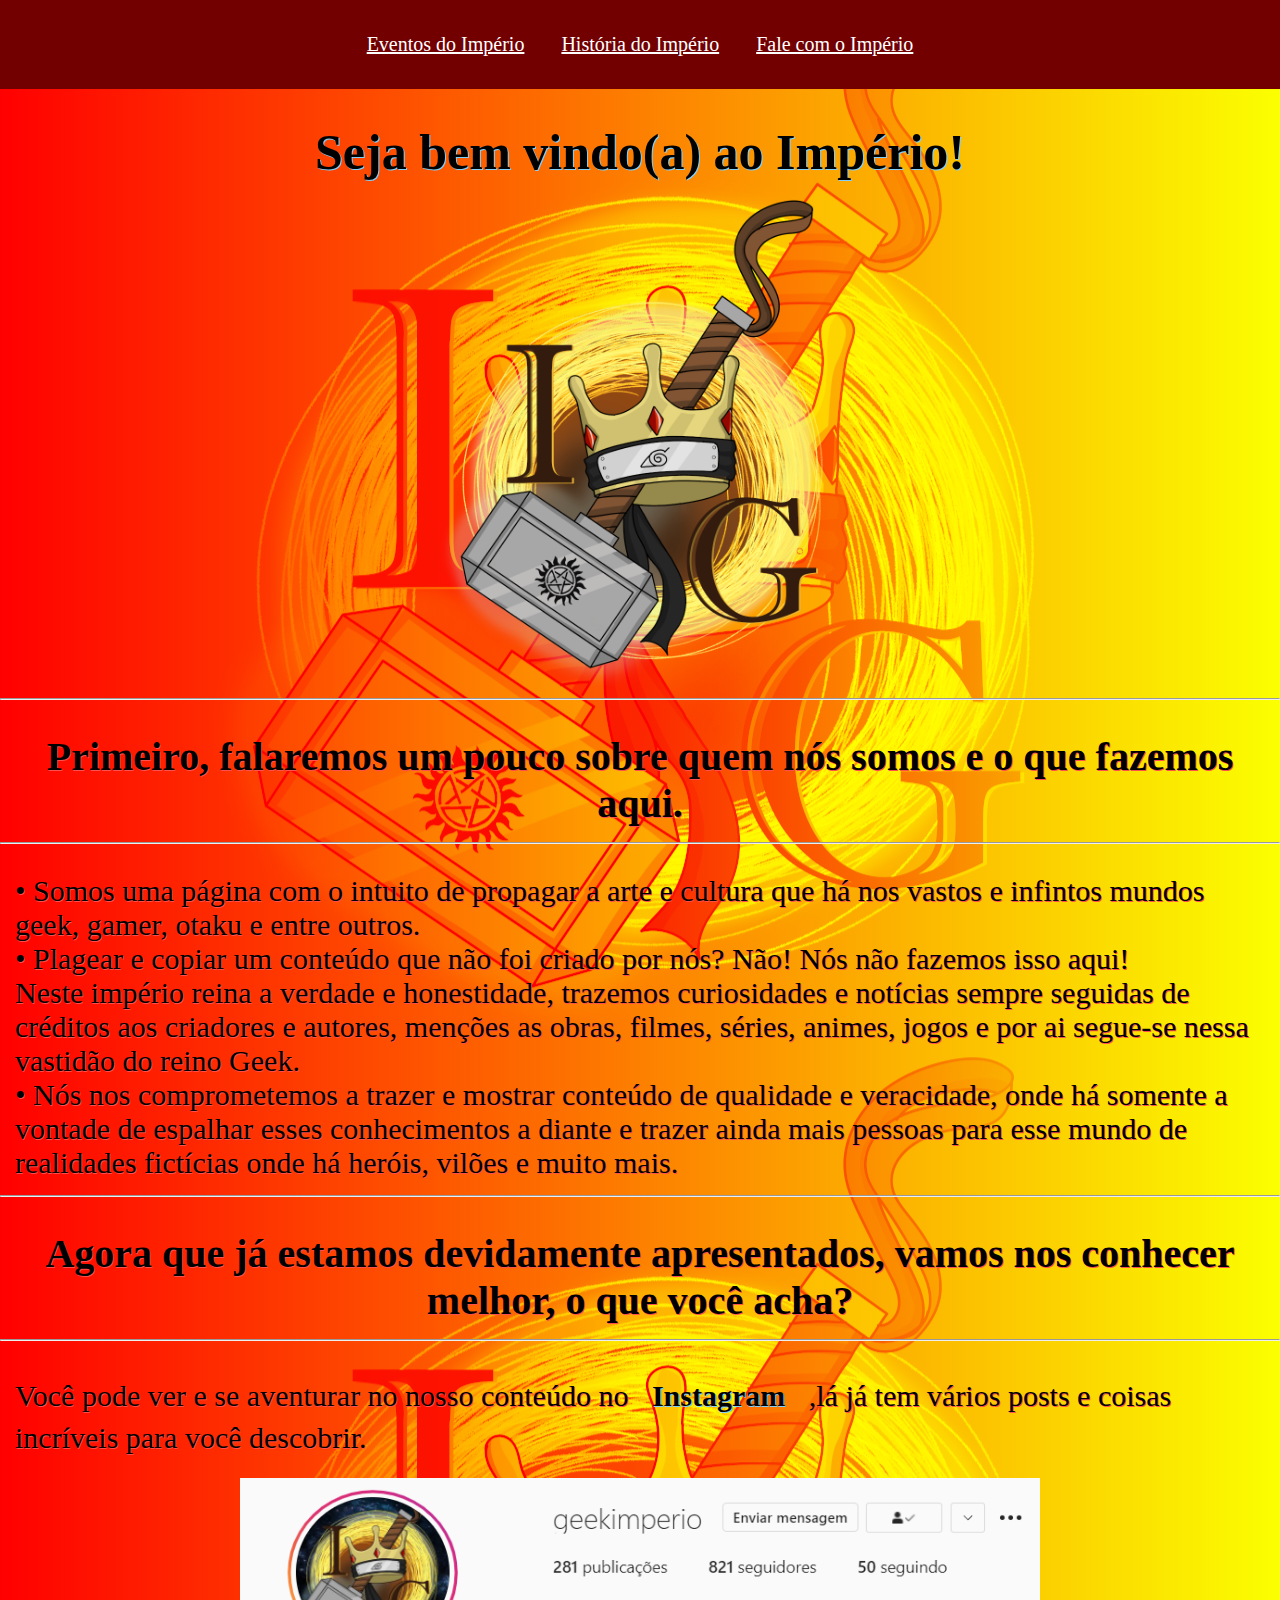
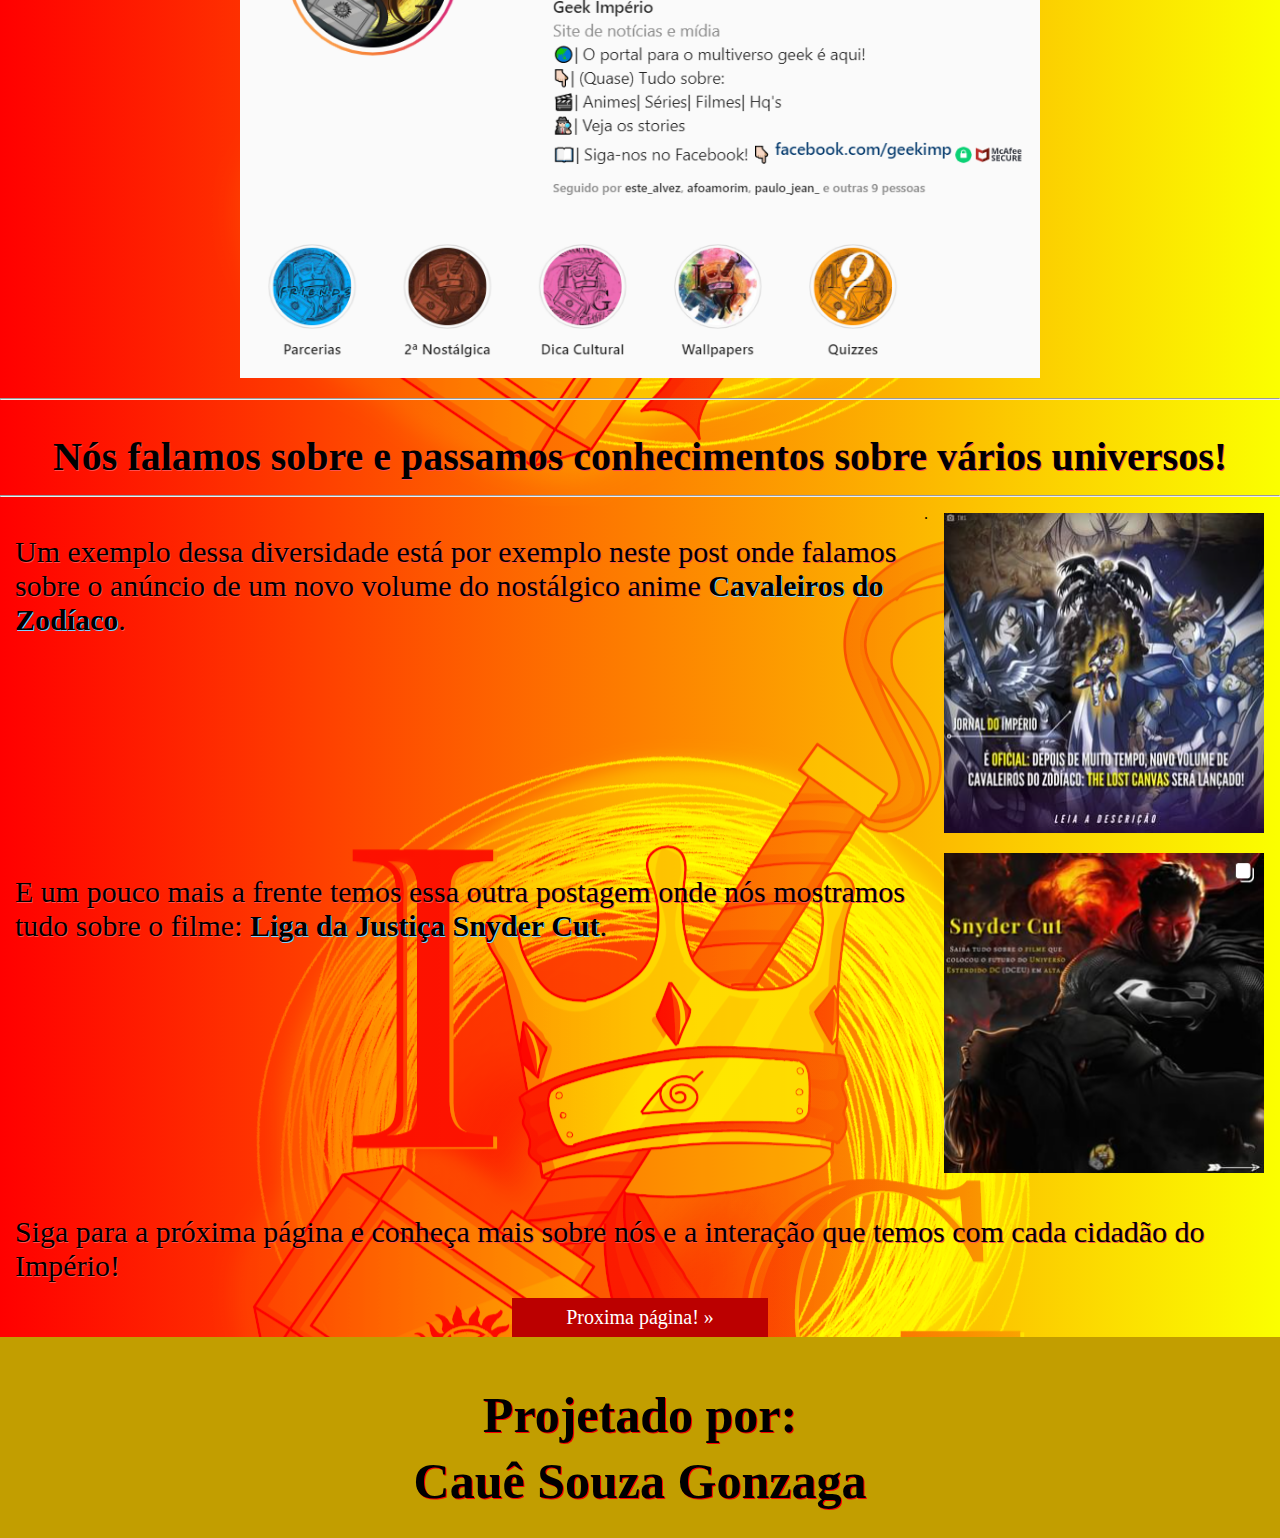
<file: index.html>
<!DOCTYPE html>
<html lang="pt-br">
<head>
    <meta charset="UTF-8">
    <meta http-equiv="X-UA-Compatible" content="IE=edge">
    <meta name="viewport" content="width=device-width, initial-scale=1.0">
    <title>Império Geek</title>
    <link rel="shortcut icon" href="favicon.ico" type="image/x-icon">
    <link rel="stylesheet" href="style.css/style1.css" type="text/css">
</head>
<body>
    <main>
        <header style="font-size: 20px;">
            <nav>
                <a href="pag02/index.html"><ins>Eventos do Império</ins></a>
                <a href="pag03/index.html"><ins>História do Império</ins></a>
                <a href="pag04/index.html"><ins>Fale com o Império</ins></a>
            </nav>
        </header>
        <h1>Seja bem vindo(a) ao Império!</h1>
        <div id= "logobg">
            <img src="style.css/imggeek/logogeekg.png" alt="Logo do Império Geek" width="500" height="500">
        </div>
        <hr>
        <h2>Primeiro, falaremos um pouco sobre quem nós somos e o que fazemos aqui.</h2>
        <hr>
            <p style="text-shadow: 1px 1px rgb(255, 79, 79);">
                • Somos uma página com o intuito de propagar a arte e cultura que há nos vastos e infintos mundos geek, gamer, otaku e entre outros.
                <br> • Plagear e copiar um conteúdo que não foi criado por nós? Não! Nós não fazemos isso aqui! <br>Neste império reina a verdade e honestidade, trazemos curiosidades e notícias sempre seguidas de créditos aos criadores e autores, menções as obras, filmes, séries, animes, jogos e por ai segue-se nessa vastidão do reino Geek.
                <br> • Nós nos comprometemos a trazer e mostrar conteúdo de qualidade e veracidade, onde há somente a vontade de espalhar esses conhecimentos a diante e trazer ainda mais pessoas para esse mundo de realidades fictícias onde há heróis, vilões e muito mais.
            </p>
        <hr>
        <h2>Agora que já estamos devidamente apresentados, vamos nos conhecer melhor, o que você acha?</h2>
        <hr>
        <p>Você pode ver e se aventurar no nosso conteúdo no <a href="https://www.instagram.com/geekimperio/" target="_blank" rel="next"> <strong class="strong-instagram">Instagram</strong></a> ,lá já tem vários posts e coisas incríveis para você descobrir.</p>
        <div id="iggeek">
            <a href="https://www.instagram.com/geekimperio/" target="_blank"><img src="style.css/imggeek/iggeek.png" alt="Instagram do Império Geek" width="800" height="500"></a>
        </div>
        <hr>
        <h2>Nós falamos sobre e passamos conhecimentos sobre vários universos!</h2>
        <hr>
        <div id="cdzgeek">
            <p> Um exemplo dessa diversidade está por exemplo neste post onde falamos sobre o anúncio de um novo volume do nostálgico anime <strong>Cavaleiros do Zodíaco</strong>.</p>.
            <a href="https://www.instagram.com/p/CNVqvUyHnNA/" target="_blank"><img src="style.css/imggeek/cdzgeek.png" alt="Post do Império Geek" width="320" height="320" ></a>
        </div>
        <div id="snydergeek">
            <p>E um pouco mais a frente temos essa outra postagem onde nós mostramos tudo sobre o filme: <strong>Liga da Justiça Snyder Cut</strong>.</p>
            <a href="https://www.instagram.com/p/CNfVMR9oXgT/" target="_blank"><img src="style.css/imggeek/snydergeek.png" alt="Post do Império Geek" width="320" height="320" ></a>
        </div> 
        
        <p>Siga para a próxima página e conheça mais sobre nós e a interação que temos com cada cidadão do Império!</p>
        <a href="pag02/index.html" rel="next" class="next">Proxima página! &raquo;</a>
        <footer style="font-size: 25px;">
            <h1 style="text-shadow: 1px 1px rgb(245, 0, 0);">Projetado por: <br><a href="https://www.instagram.com/aku_saorise/" style="color: black; text-shadow: 1px 1px red;">Cauê Souza Gonzaga</a></h1>
        </footer>
    </main>
</body>
</html>
</file>
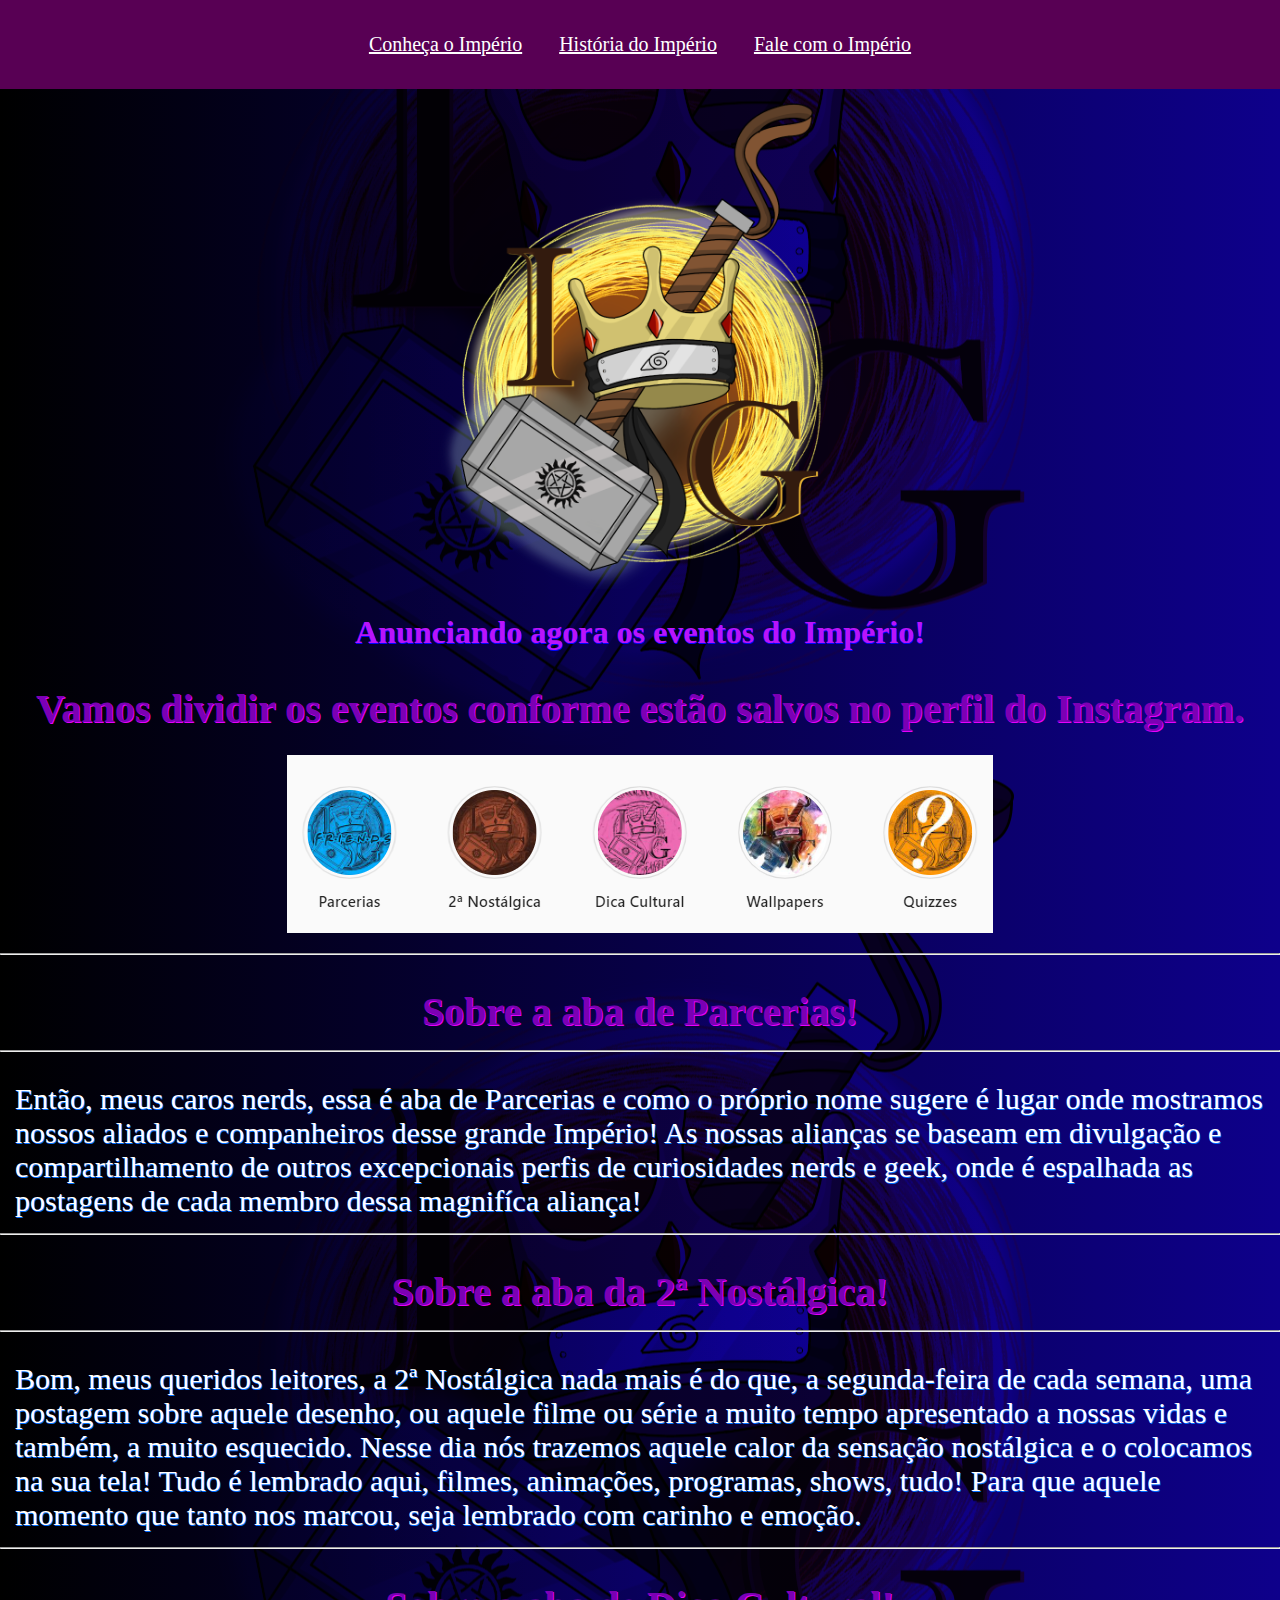
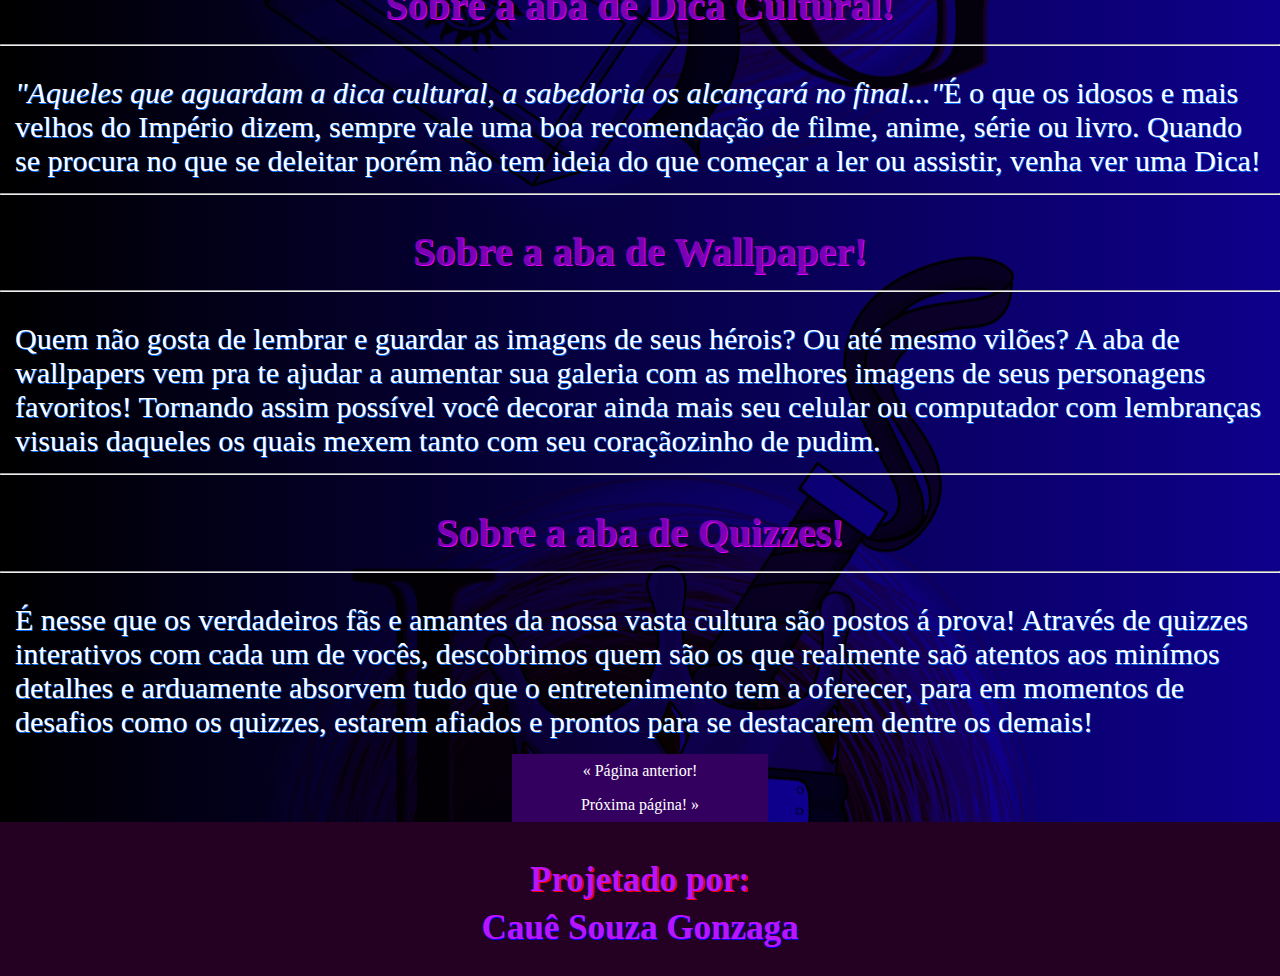
<file: pag02/index.html>
<!DOCTYPE html>
<html lang="pt-br">
<head>
    <meta charset="UTF-8">
    <meta http-equiv="X-UA-Compatible" content="IE=edge">
    <meta name="viewport" content="width=device-width, initial-scale=1.0">
    <title>Império Geek</title>
    <link rel="shortcut icon" href="../favicon.ico" type="image/x-icon">
    <link rel="stylesheet" type="text/css" href="../style.css/style2.css">
</head>
    <body>
        <main>
            <header>
                <nav>
                 <a href="../index.html"><ins>Conheça o Império</ins></a>
                 <a href="../pag03/index.html"><ins>História do Império</ins></a>
                    <a href="../pag04/index.html"><ins>Fale com o Império</ins></a>
                </nav>
            </header>
            <div id= "logobg">
                <img src="../style.css/imggeek/logogeekg.png" alt="Logo do Império Geek" width="500" height="500">
            </div>
            <h1>Anunciando agora os eventos do Império!</h1>
            <h2>Vamos dividir os eventos conforme estão salvos no perfil do Instagram.</h2>
            <div id= "eventogeek">
                <a href="https://www.instagram.com/geekimperio/" target="_blank"><img src="../style.css/imggeek/eventogeek.png" alt="Interações do Império Geek"></a>
            </div>
            <hr><h2>Sobre a aba de Parcerias!</h2><hr>
            <p>Então, meus caros nerds, essa é aba de Parcerias e como o próprio nome sugere é lugar onde mostramos nossos aliados e companheiros desse grande Império! As nossas alianças se baseam em divulgação e compartilhamento de outros excepcionais perfis de curiosidades nerds e geek, onde é espalhada as postagens de cada membro dessa magnifíca aliança!</p>
            <hr><h2>Sobre a aba da 2ª Nostálgica!</h2><hr>
            <p>Bom, meus queridos leitores, a 2ª Nostálgica nada mais é do que, a segunda-feira de cada semana, uma postagem sobre aquele desenho, ou aquele filme ou série a muito tempo apresentado a nossas vidas e também, a muito esquecido. Nesse dia nós trazemos aquele calor da sensação nostálgica e o colocamos na sua tela! Tudo é lembrado aqui, filmes, animações, programas, shows, tudo! Para que aquele momento que tanto nos marcou, seja lembrado com carinho e emoção.</p>
            <hr><h2>Sobre a aba de Dica Cultural!</h2><hr>
        <p><em>"Aqueles que aguardam a dica cultural, a sabedoria os alcançará no final..."</em>É o que os idosos e mais velhos do Império dizem, sempre vale uma boa recomendação de filme, anime, série ou livro. Quando se procura no que se deleitar porém não tem ideia do que começar a ler ou assistir, venha ver uma Dica!</p>
            <hr><h2>Sobre a aba de Wallpaper!</h2><hr>
            <p>Quem não gosta de lembrar e guardar as imagens de seus hérois? Ou até mesmo vilões? A aba de wallpapers vem pra te ajudar a aumentar sua galeria com as melhores imagens de seus personagens favoritos! Tornando assim possível você decorar ainda mais seu celular ou computador com lembranças visuais daqueles os quais mexem tanto com seu coraçãozinho de pudim.</p>
            <hr><h2>Sobre a aba de Quizzes!</h2><hr>
            <p>É nesse que os verdadeiros fãs e amantes da nossa vasta cultura são postos á prova! Através de quizzes interativos com cada um de vocês, descobrimos quem são os que realmente saõ atentos aos minímos detalhes e arduamente absorvem tudo que o entretenimento tem a oferecer, para em momentos de desafios como os quizzes, estarem afiados e prontos para se destacarem dentre os demais!</p>
            <a href="../index.html" rel="prev"class="previous">&laquo; Página anterior!</a>
            <a href="../pag03/index.html" rel="next" class="next">Próxima página! &raquo;</a>
            <footer>
                <h1 style="text-shadow: 1px 1px #ff0000; font-size: 35px;">Projetado por: <br><a href="https://www.instagram.com/aku_saorise/" style="color: rgb(185, 20, 250); text-shadow: 1px 1px rgb(0, 4, 252);">Cauê Souza Gonzaga</a></h1>
            </footer>
        </main>
    </body>
</main>
</html>
</file>
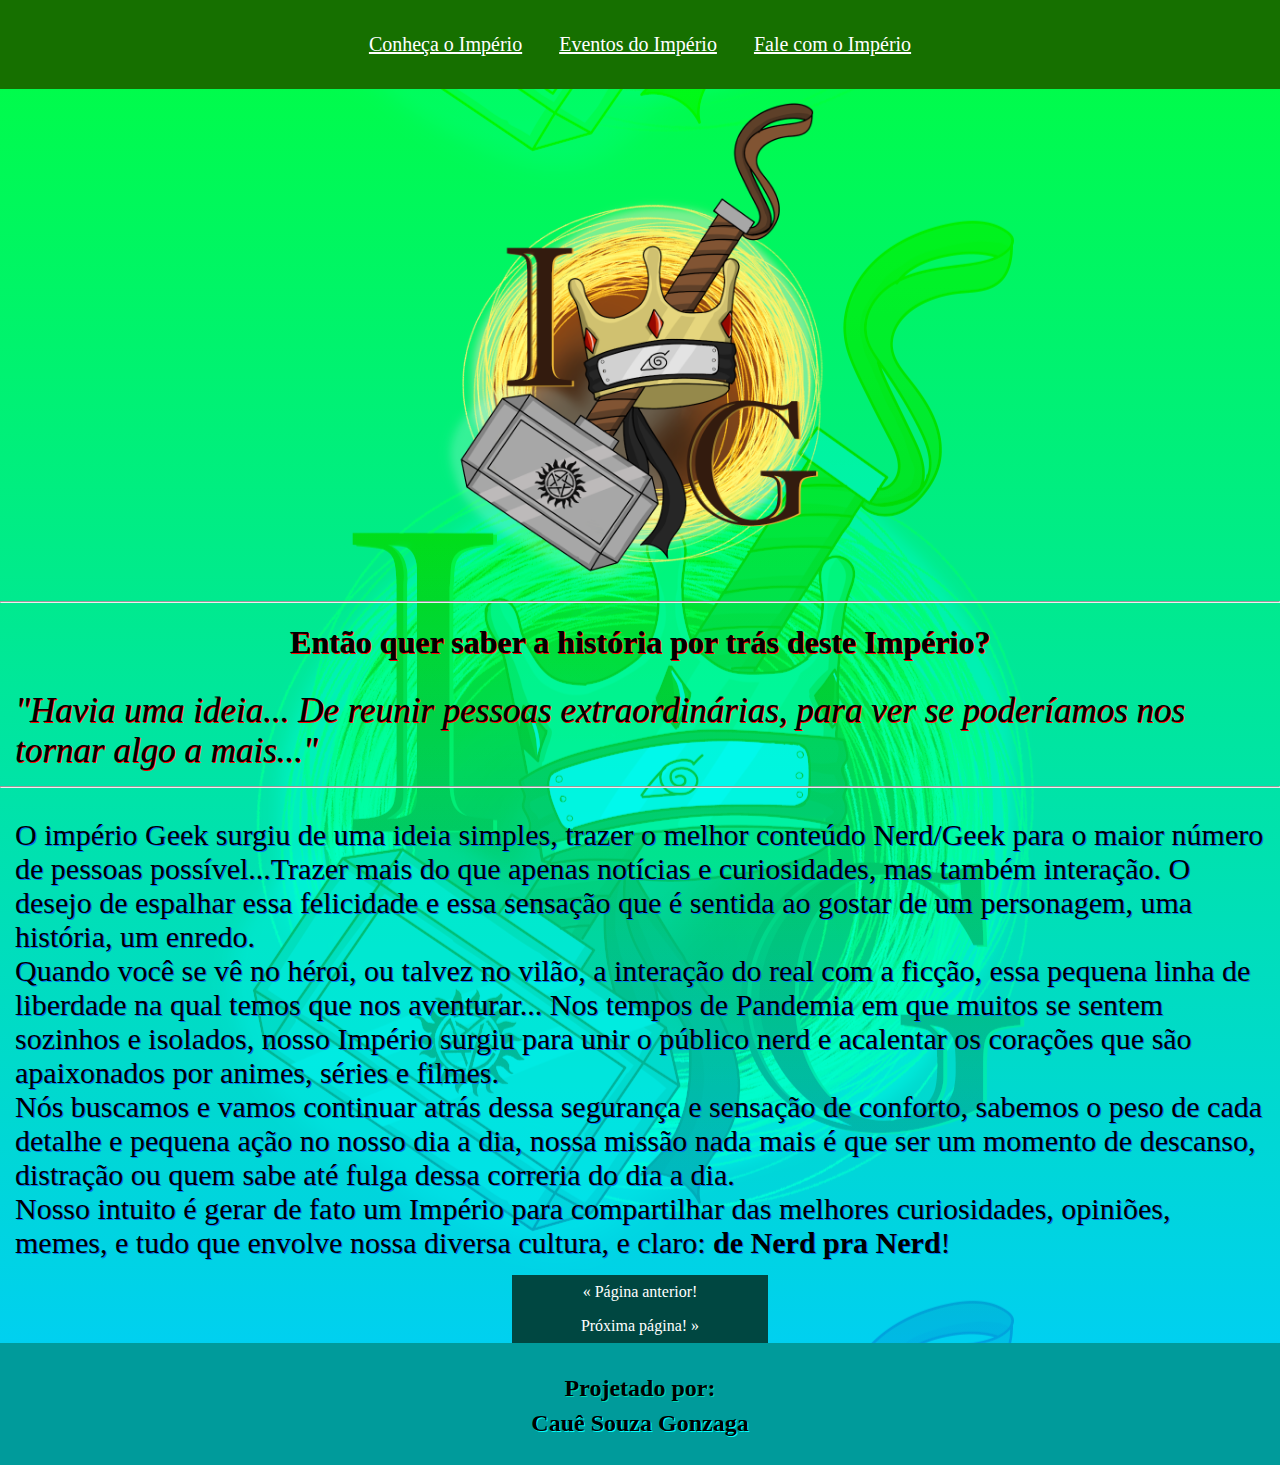
<file: pag03/index.html>
<!DOCTYPE html>
<html lang="pt-br">
<head>
    <meta charset="UTF-8">
    <meta http-equiv="X-UA-Compatible" content="IE=edge">
    <meta name="viewport" content="width=device-width, initial-scale=1.0">
    <title>Império Geek</title>
    <link rel="shortcut icon" href="../favicon.ico" type="image/x-icon">
    <link rel="stylesheet" type="text/css" href="../style.css/style3.css">
</head>
    <body>
        </main>
            <header>
                <nav>
                    <a href="../index.html"><ins>Conheça o Império</ins></a>
                    <a href="../pag02/index.html"><ins>Eventos do Império</ins></a>
                    <a href="../pag04/index.html"><ins>Fale com o Império</ins></a>
                </nav>
            </header>
            <div id= "logobg">
                <img src="../style.css/imggeek/logogeekg.png" alt="Logo do Império Geek" width="500" height="500">
            </div>
            <hr><h1>Então quer saber a história por trás deste Império?</h1>
            <p style="text-shadow:1px 1px rgb(255, 0, 0);"><em>"Havia uma ideia... De reunir pessoas extraordinárias, para ver se poderíamos nos tornar algo a mais..."</em></p><hr>
            <p>
                O império Geek surgiu de uma ideia simples, trazer o melhor conteúdo Nerd/Geek para o maior número de pessoas possível...Trazer mais do que apenas notícias e curiosidades, mas também interação. O desejo de espalhar essa felicidade e essa sensação que é sentida ao gostar de um personagem, uma história, um enredo. <br> Quando você se vê no héroi, ou talvez no vilão, a interação do real com a ficção, essa pequena linha de liberdade na qual temos que nos aventurar... Nos tempos de Pandemia em que muitos se sentem sozinhos e isolados, nosso Império surgiu para unir o público nerd e acalentar os corações que são apaixonados por animes, séries e filmes. <br> Nós buscamos e vamos continuar atrás dessa segurança e sensação de conforto, sabemos o peso de cada detalhe e pequena ação no nosso dia a dia, nossa missão nada mais é que ser um momento de descanso, distração ou quem sabe até fulga dessa correria do dia a dia. <br> Nosso intuito é gerar de fato um Império para compartilhar das melhores curiosidades, opiniões, memes, e tudo que envolve nossa diversa cultura, e claro: <strong>de Nerd pra Nerd</strong>!</p>
            <a href="../pag02/index.html" rel="prev"class="previous">&laquo; Página anterior!</a>
            <a href="../pag04/index.html" rel="next" class="next">Próxima página! &raquo;</a>
            <footer>
                <h1 style="text-shadow: 1px 1px rgb(0, 219, 183) ; font-size: 35 px;"> Projetado por: <br><a href="https://www.instagram.com/aku_saorise/" style="color: black; text-shadow: 1px 1px aqua;">Cauê Souza Gonzaga</a></h1>
            </footer>
        <main>
    </body>
</html>
</file>
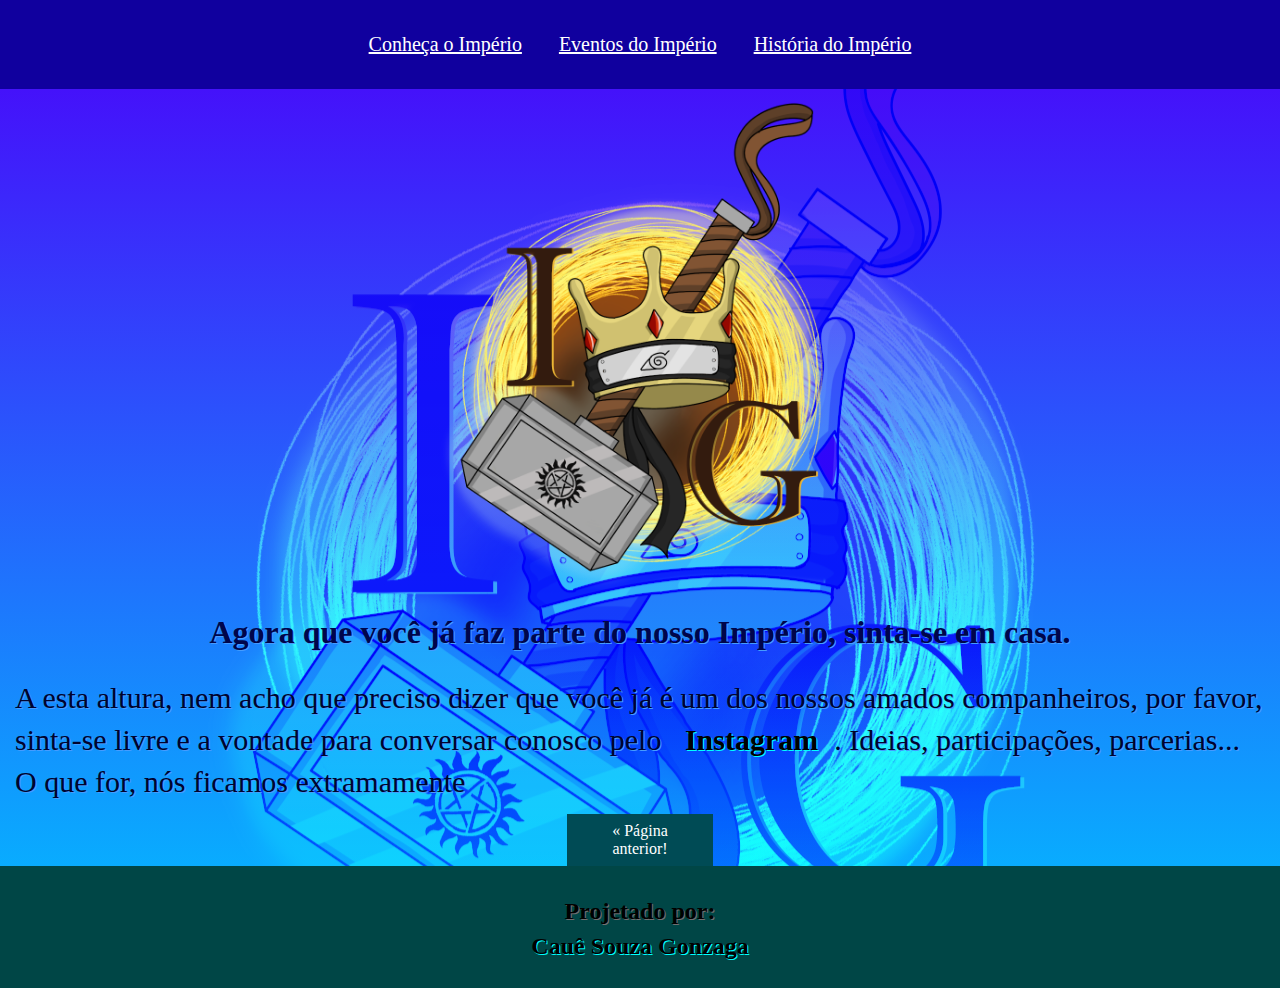
<file: pag04/index.html>
<!DOCTYPE html>
<html lang="pt-br">
<head>
    <meta charset="UTF-8">
    <meta http-equiv="X-UA-Compatible" content="IE=edge">
    <meta name="viewport" content="width=device-width, initial-scale=1.0">
    <title>Império Geek</title>
    <link rel="shortcut icon" href="../favicon.ico" type="image/x-icon">
    <link rel="stylesheet" href="../style.css/style4.css" type="text/css">
</head>
<body>
    <main>
        <header>
            <nav>
                <a href="../index.html"><ins>Conheça o Império</ins></a>
                <a href="../pag02/index.html"><ins>Eventos do Império</ins></a>
                <a href="../pag03/index.html"><ins>História do Império</ins></a>
            </nav>
        </header>
        <div id= "logobg">
            <img src="../style.css/imggeek/logogeekg.png" alt="Logo do Império Geek" width="500" height="500">
        </div>
        <h1>Agora que você já faz parte do nosso Império, sinta-se em casa.</h1>
        <p>A esta altura, nem acho que preciso dizer que você já é um dos nossos amados companheiros, por favor, sinta-se livre e a vontade para conversar conosco pelo <strong><a href="https://www.instagram.com/geekimperio/" style="color: black; text-shadow: 1px 1px aqua;">Instagram</a></strong>. Ideias, participações, parcerias... O que for, nós ficamos extramamente</p>
        <a href="../pag03/index.html" rel="prev"class="previous">&laquo; Página anterior!</a>
        <footer>
            <h1 style="color: black; text-shadow: 1px 1px rgb(112, 112, 112); ">Projetado por: <br><a href="https://www.instagram.com/aku_saorise/" style="color: black; text-shadow: 1px 1px aqua;" >Cauê Souza Gonzaga</a></h1>
        </footer>
    </main>
</body>
</html>
</file>
<file: style.css/style1.css>
body{
    background: url("imggeek/logogeekg.png") center center repeat-y, linear-gradient(to right, rgb(255, 0, 0),rgb(251, 255, 0));
    background-size: auto; 
    background-blend-mode: overlay;
    background-position: center;
    margin: 0;
    padding: 0;
    display: block;
}
#logobg{
    min-width: fit-content;
    text-align: center;
    text-size-adjust: auto;
}
#iggeek{
    text-align: center;
    text-size-adjust: auto;
}
h1{
    position: relative;
    margin-bottom: 5px ;
    margin-right: 15px;
    margin-left: 15px;
    font-size: 50px;
    text-align: center;
    text-shadow: 1px 1px rgb(129, 209, 255);
    text-size-adjust: auto;
    color: rgb(0, 0, 0);
}
h2{
    position: relative;
    margin-bottom: 15px ;
    margin-right: 15px;
    margin-left: 15px;
    font-size: 40px;
    text-align: center;
    text-shadow: 1px 1px rgb(255, 79, 79);
    text-size-adjust: auto;
    color: rgb(0, 0, 0);
}
p{
    position: relative;
    margin-bottom: 15px ;
    margin-right: 15px;
    margin-left: 15px;
    font-size: 30px;
    text-align: start;
    text-shadow: 1px 1px rgb(255, 79, 79);
    text-size-adjust: auto;
    color: rgb(0, 0, 0);
}
.next{
    min-width: 50px;
    margin-left: 40%;
    margin-right: 40%;
    text-align: center;
    font-size: 20px;
    align-items: center;
    display: block;
    background-color: #bb0000;
    color: rgb(255, 255, 255);
}
strong{
    color: black;
    text-shadow: 1px 1px rgb(129, 209, 255);
    text-size-adjust: auto;
}
a {
    color: white;
    text-decoration: none;
    display: inline-block;
    padding: 8px 16px;
  }

a:hover {
    background-color: rgb(255, 255, 255);
    color: black;
    min-height: auto;
    min-width: auto;
}

#cdzgeek{
    min-height: auto;
    min-width: auto;
    display: flex;
    align-items: stretch;
    text-align: end;
}
#snydergeek{
    min-height: auto;
    min-width: auto;
    display: flex;
    align-items: stretch;
    text-align: left;
}
header{
    padding: 25px;
    background-color: rgb(114, 0, 0);
    position: relative;
    text-align: center;
}
footer{
    min-width: 30px;
    margin-bottom: -5px;
    padding: 15px;
    font-size: 12px;
    text-align: center;
    background-color: rgb(194, 158, 0);
    word-spacing: normal;
    
}
@media only screen and (min-width: 300px) and (max-width: 800px) {
    body{
        min-width: fit-content;
        min-height: fit-content;
        background-size: 100%;
    }
    h1{
        min-width: fit-content;
        text-align: center;
    }
    h2{
        min-width: fit-content;
        text-align: center;
    }
    p{
        text-align: center;
    }
    main{
        min-width: fit-content;
        min-height: fit-content;
    }
    .next{
        text-align: center;
        align-items: center;
        min-width: fit-content;
    }
    header{
        min-width: fit-content;
    }
    footer{
        min-width: fit-content;
    }
    #iggeek{
        display: none;
        visibility: hidden;
    }
    #cdzgeek{
        display: block;
        text-align: center;
        min-height: min-content;
        min-width: min-content;

    }
    #snydergeek{
        display: block;
        text-align: center;
        min-height: min-content;
        min-width: min-content;
    }
}
</file>
<file: style.css/style2.css>
body{
    background: url("imggeek/logogeekg.png") center center repeat-y, linear-gradient( to left, rgb(14, 0, 139),rgb(0, 0, 0));
    background-size: auto; 
    background-blend-mode: overlay;
    background-position: center;
    margin: 0;
    padding: 0;
    display: block;
}
#logobg{
    width: center;
    height: center;
    text-align: center;
    text-size-adjust: auto;
}
h1{
    color: rgb(185, 20, 250);
    position: relative;
    margin-bottom: 5px ;
    margin-right: 15px;
    margin-left: 15px;
    text-align: center;
    text-shadow: 1px 1px rgb(0, 4, 252);
    text-size-adjust: auto;
}
p{
    color: rgb(255, 255, 255);
    position: relative;
    margin-bottom: 15px ;
    margin-right: 15px;
    margin-left: 15px;
    font-size: 30px;
    text-align: start;
    text-shadow: 1px 1px rgb(0, 110, 255);
    text-size-adjust: auto;;
}
h2{
    position: relative;
    margin-bottom: 15px ;
    margin-right: 15px;
    margin-left: 15px;
    font-size: 40px;
    text-align: center;
    text-shadow: 1px 1px rgb(231, 0, 252);
    text-size-adjust: auto;
    color: rgb(123, 0, 180);
}
strong{
    color: black;
    text-shadow: 1px 1px rgb(0, 4, 255);
    text-size-adjust: auto;
}
#eventogeek{
    position: relative;
    text-align: center;
    width: auto;
    height: auto;
}
a {
    color: white;
    text-decoration: none;
    display: inline-block;
    padding: 8px 16px;
  }
  
  a:hover {
    background-color: rgb(255, 255, 255);
    color: black;
  }
  
  .previous {
    background-color: #34005f;
    color: rgb(255, 255, 255);
    margin-left: 40%;
    margin-right: 40%;
    text-align: center;
    align-items: center;
    display: block;
  }
  
  .next {
    min-width: 50px;
    background-color: #34005f;
    color: white;
    margin-left: 40%;
    margin-right: 40%;
    text-align: center;
    align-items: center;
    display: block;
    
  }
  header{
    padding: 25px;
    font-size: 20px;
    background-color: rgb(88, 0, 84);
    position: relative;
    text-align: center;
}
footer{
    text-align: center;
    background-color: rgb(36, 0, 34);
    word-spacing: normal;
    margin-bottom: -5px;
    padding: 15px;
    font-size: 12px;
}
@media only screen and (min-width: 300px) and (max-width: 800px) {
    body{
        min-width: 100%;
        min-width: 100%;
        max-width: 100vw;
        max-height: 100vw;
    }
    h1{
        min-width: fit-content;
        text-align: center;
    }
    h2{
        min-width: fit-content;
        text-align: center;
    }
    p{
        min-width: fit-content;
        text-align: center;
    }
    main{
        min-width: fit-content;
        min-height: fit-content;
    }
    #eventogeek{
        display: none;
        visibility: hidden;
    }
    .next{
        text-align: center;
        align-items: center;
        min-width: max-content;
    }
    .previous{
        padding-right: 17px;
        padding-left: 18px;
        text-align: center;
        align-items: center;
        min-width: max-content;
    }
    header{
        min-width: fit-content;
    }
    footer{
        min-width: fit-content;
    }
}
</file>
<file: style.css/style3.css>
body{
    background: url("imggeek/logogeekg.png") center center repeat-y, linear-gradient(to bottom, rgb(0, 255, 64),rgb(0, 204, 255));
    background-size: auto; 
    background-blend-mode: overlay;
    background-position: center;
    margin: 0;
    padding: 0;
    display: block;
}
#logobg{
    width: center;
    height: center;
    text-align: center;
    text-size-adjust: auto;
}
header{
    font-size: 20px;
    padding: 25px;
    background-color: rgb(22, 112, 0);
    position: relative;
    text-align: center;
}
footer{
    text-align: center;
    background-color: rgb(0, 155, 155);
    word-spacing: normal;
    margin-bottom: -5px;
    padding: 15px;
    font-size: 12px;
}
a {
    color: white;
    text-decoration: none;
    display: inline-block;
    padding: 8px 16px;
}
a:hover {
    background-color: rgb(255, 255, 255);
    color: black;
}
h1{
    position: relative;
    margin-bottom: 5px ;
    margin-right: 15px;
    margin-left: 15px;
    text-align: center;
    text-shadow: 1px 1px rgb(255, 0, 0);
    text-size-adjust: auto;
    color: rgb(0, 0, 0);
}
h2{
    position: relative;
    margin-bottom: 15px ;
    margin-right: 15px;
    margin-left: 15px;
    font-size: 40px;
    text-align: center;
    text-shadow: 1px 1px rgb(255, 0, 0);
    text-size-adjust: auto;
    color: rgb(0, 0, 0);
}
p{
    position: relative;
    margin-bottom: 15px ;
    margin-right: 15px;
    margin-left: 15px;
    font-size: 30px;
    text-align: start;
    text-shadow: 1px 1px rgb(0, 116, 248);
    text-size-adjust: auto;
    color: rgb(0, 0, 0);
}
.previous {
    background-color: #004741;
    color: rgb(255, 255, 255);
    min-width: 50px;
    margin-left: 40%;
    margin-right: 40%;
    text-align: center;
    align-items: center;
    display: block;
  }
  
  .next {
    background-color: #004741;
    color: white;
    min-width: 50px;
    margin-left: 40%;
    margin-right: 40%;
    text-align: center;
    align-items: center;
    display: block;
  }
  em {
      position: center;
      text-align: justify;
      font-size: 35px;
  }
@media only screen and (min-width: 300px) and (max-width: 800px) {
    body{
        min-width: 100%;
        min-width: 100%;
        max-width: 100vw;
        max-height: 100vw;
    }
    h1{
        min-width: fit-content;
        text-align: center;
    }
    h2{
        min-width: fit-content;
        text-align: center;
    }
    p{
        min-width: fit-content;
        text-align: center;
    }
    main{
        min-width: fit-content;
        min-height: fit-content;
    }
    #logobg{
        max-width: 400px;
        max-height: 400px;
        text-align: center;
    }
    .next{
        text-align: center;
        align-items: center;
        min-width: max-content;
    }
    .previous{
        padding-right: 17px;
        padding-left: 18px;
        text-align: center;
        align-items: center;
        min-width: max-content;
    }
    header{
        min-width: fit-content;
    }
    footer{
        min-width: fit-content;
    }
}
</file>
<file: style.css/style4.css>
body{
    background: url("imggeek/logogeekg.png") center center repeat-y, linear-gradient(to top,rgb(0, 195, 255),rgb(75, 0, 250));
    background-size: auto; 
    background-blend-mode: overlay;
    background-position: center;
    margin: 0;
    padding: 0;
    display: block;
}
#logobg{
    width: auto;
    height: auto;
    text-align: center;
    text-size-adjust: auto;
}
header{
    padding: 25px;
    background-color: rgb(16, 0, 158);
    position: relative;
    text-align: center;
    font-size: 20px;
}
footer{
    text-align: center;
    background-color: rgb(0, 70, 70);
    word-spacing: normal;
    margin-bottom: -5px;
    padding: 15px;
    font-size: 12px;
}
a {
    color: white;
    text-decoration: none;
    display: inline-block;
    padding: 8px 16px;
}
a:hover {
    background-color: rgb(255, 255, 255);
    color: black;
  }
  
  .previous {
    background-color: #004b55;
    color: rgb(255, 255, 255);
    margin-left: 15cm;
    margin-right: 15cm;
    text-align: center;
    align-items: center;
    display: block;
  }
  h1{
    color: rgb(0, 5, 75);
    position: relative;
    margin-bottom: 5px ;
    margin-right: 15px;
    margin-left: 15px;
    text-align: center;
    text-shadow: 1px 1px rgb(69, 156, 255);
    text-size-adjust: auto;
}
p{
    color: rgb(0, 3, 46);
    position: relative;
    margin-bottom: 15px ;
    margin-right: 15px;
    margin-left: 15px;
    font-size: 30px;
    text-align: start;
    text-shadow: 1px 1px rgb(69, 156, 255);
    text-size-adjust: auto;;
}
strong{
    text-shadow: 1px 1px red;
}
@media only screen and (min-width: 300px) and (max-width: 800px) {
    body{
        min-width: 100%;
        min-width: 100%;
        max-width: 100vw;
        max-height: 100vw;
    }
    h1{
        min-width: fit-content;
        text-align: center;
    }
    p{
        min-width: fit-content;
        text-align: center;
    }
    main{
        min-width: fit-content;
        min-height: fit-content;
    }
    #logobg{
        max-width: 400px;
        max-height: 400px;
        text-align: center;
    }
    .previous{
        text-align: center;
        align-items: center;
        min-width: fit-content;
    }
    header{
        text-align: center;
        min-width: fit-content;
    }
    footer{
        min-width: fit-content;
    }
}
</file>
